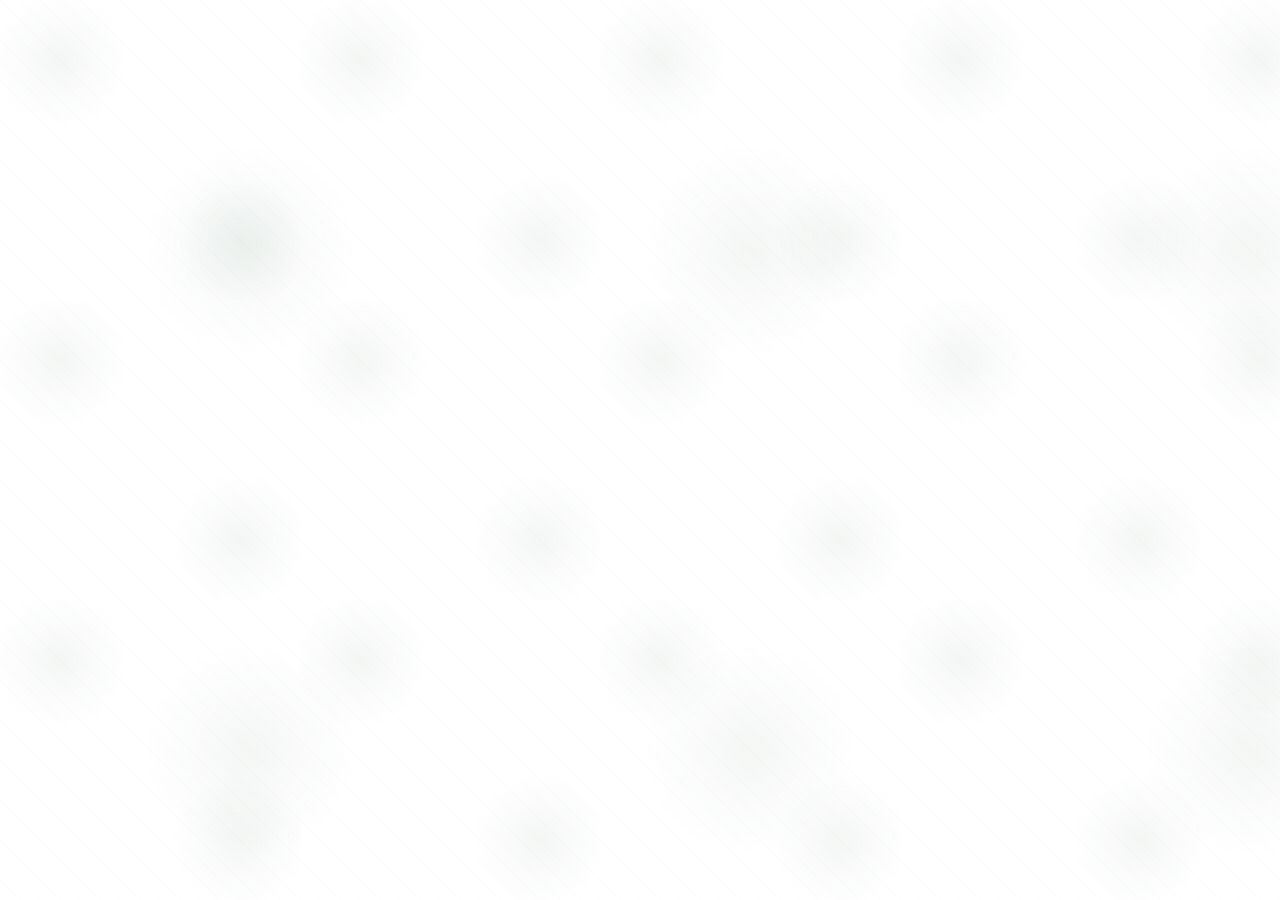
<file: index.html>
<!DOCTYPE html>
<html lang="en">
<head>
    <meta charset="UTF-8">
    <meta name="viewport" content="width=device-width, initial-scale=1.0">
    <title>Welcome to LangGov</title>
    <style>
        * {
            margin: 0;
            padding: 0;
            box-sizing: border-box;
        }

        body {
            height: 100vh;
            display: flex;
            justify-content: center;
            align-items: center;
            background: white;
            overflow: hidden;
            position: relative;
        }

        .background-pattern {
            position: absolute;
            top: 0;
            left: 0;
            width: 100%;
            height: 100%;
            background: 
                radial-gradient(circle at 20% 20%, rgba(45, 90, 61, 0.05) 0%, transparent 20%),
                radial-gradient(circle at 80% 80%, rgba(45, 90, 61, 0.05) 0%, transparent 20%),
                radial-gradient(circle at 50% 50%, rgba(45, 90, 61, 0.05) 0%, transparent 30%),
                linear-gradient(45deg, transparent 48%, rgba(45, 90, 61, 0.02) 49%, rgba(45, 90, 61, 0.02) 51%, transparent 52%);
            background-size: 300px 300px, 300px 300px, 500px 500px, 20px 20px;
            animation: patternMove 30s linear infinite;
        }

        .logo-container {
            position: relative;
            z-index: 2;
            animation: fadeInAndScale 2s ease-out forwards;
            opacity: 0;
            transform: scale(0.5);
            margin-top: 80px; /* Add space for the fixed menu */
        }

        .logo {
            width: 300px;
            height: auto;
            filter: drop-shadow(0 0 30px rgba(255, 255, 255, 0.5));
            position: relative;
            z-index: 2;
        }

        .lines {
            position: absolute;
            inset: -50px;
            border: 4px solid rgba(255, 255, 255, 0.3);
            border-radius: 50%;
            animation: rotate 8s linear infinite;
            box-shadow: 0 0 20px rgba(255, 255, 255, 0.5);
            transform-origin: center;
        }

        .lines::before {
            content: '';
            position: absolute;
            top: 50%;
            left: 50%;
            width: 20px;
            height: 20px;
            background: #ffffff;
            border-radius: 50%;
            transform: translate(-50%, -50%);
            box-shadow: 0 0 30px rgba(255, 255, 255, 0.8);
        }

        .lines:nth-child(1) {
            transform: rotate(0deg);
            animation: rotate1 8s linear infinite;
        }

        .lines:nth-child(2) {
            transform: rotate(60deg);
            animation: rotate2 8s linear infinite;
            border: 4px solid rgba(255, 0, 0, 0.4);
            box-shadow: 0 0 20px rgba(255, 0, 0, 0.3);
        }

        .lines:nth-child(3) {
            transform: rotate(120deg);
            animation: rotate3 8s linear infinite;
            border: 4px solid rgba(45, 90, 61, 0.4);
            box-shadow: 0 0 20px rgba(45, 90, 61, 0.3);
        }

        @keyframes fadeInAndScale {
            0% {
                opacity: 0;
                transform: scale(0.5);
            }
            50% {
                opacity: 1;
                transform: scale(1.1);
            }
            100% {
                opacity: 1;
                transform: scale(1);
            }
        }

        @keyframes rotate {
            0% {
                transform: rotate(0deg);
            }
            100% {
                transform: rotate(360deg);
            }
        }

        @keyframes rotate1 {
            0% { transform: rotate(0deg); }
            100% { transform: rotate(360deg); }
        }

        @keyframes rotate2 {
            0% { transform: rotate(60deg); }
            100% { transform: rotate(420deg); }
        }

        @keyframes rotate3 {
            0% { transform: rotate(120deg); }
            100% { transform: rotate(480deg); }
        }

        @keyframes patternMove {
            0% {
                background-position: 0 0;
            }
            100% {
                background-position: 500px 500px;
            }
        }

        body.fade-out {
            animation: fadeOut 1.5s ease forwards;
        }

        @keyframes fadeOut {
            from { opacity: 1; }
            to { opacity: 0; }
        }

        /* Hide profile icon on live page */
        .header-icons {
            display: none;
        }

        /* Hide footer on live page */
        .footer {
            display: none;
        }
    </style>
</head>
<body>
    <div class="background-pattern"></div>
    <div class="logo-container">
        <div class="lines"></div>
        <div class="lines"></div>
        <div class="lines"></div>
        <img src="Logo.png" alt="LangGov Logo" class="logo">
    </div>

    <script>
        // Clear any potential navigation state
        if (sessionStorage.getItem('redirectToLive')) {
            sessionStorage.removeItem('redirectToLive');
        }
        
        // Check if this is the first visit to prevent showing welcome multiple times
        const hasShownWelcome = sessionStorage.getItem('hasShownWelcome');
        
        if (hasShownWelcome) {
            // If welcome was already shown, redirect immediately to main
            window.location.href = 'main.html';
        } else {
            // First time showing welcome, mark it as shown and proceed with normal flow
            sessionStorage.setItem('hasShownWelcome', 'true');
            
            setTimeout(() => {
                document.body.classList.add('fade-out');
                
                setTimeout(() => {
                    window.location.href = 'main.html';
                }, 1500); // Wait for fade out to complete
                
            }, 4000); // Show welcome for 4 seconds before starting transition
        }
    </script>
</body>
</html>
</file>
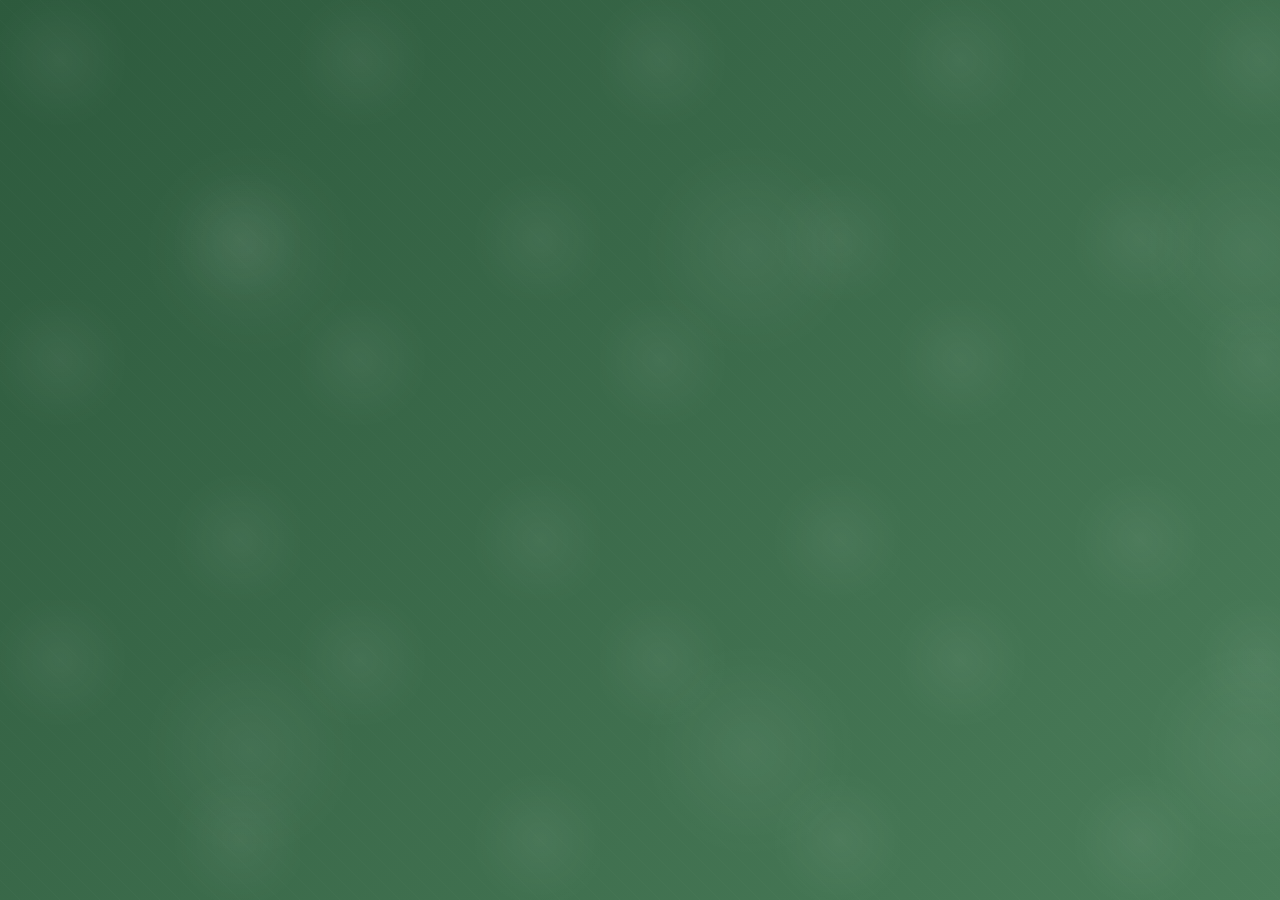
<file: welcome.html>
<!DOCTYPE html>
<html lang="en">
<head>
    <meta charset="UTF-8">
    <meta name="viewport" content="width=device-width, initial-scale=1.0">
    <title>Welcome to LangGov</title>
    <style>
        * {
            margin: 0;
            padding: 0;
            box-sizing: border-box;
        }

        body {
            height: 100vh;
            display: flex;
            justify-content: center;
            align-items: center;
            background: linear-gradient(135deg, #2d5a3d, #4a7c59);
            overflow: hidden;
            position: relative;
        }

        .background-pattern {
            position: absolute;
            top: 0;
            left: 0;
            width: 100%;
            height: 100%;
            background: 
                radial-gradient(circle at 20% 20%, rgba(255, 255, 255, 0.05) 0%, transparent 20%),
                radial-gradient(circle at 80% 80%, rgba(255, 255, 255, 0.05) 0%, transparent 20%),
                radial-gradient(circle at 50% 50%, rgba(255, 255, 255, 0.05) 0%, transparent 30%),
                linear-gradient(45deg, transparent 48%, rgba(255, 255, 255, 0.02) 49%, rgba(255, 255, 255, 0.02) 51%, transparent 52%);
            background-size: 300px 300px, 300px 300px, 500px 500px, 20px 20px;
            animation: patternMove 20s linear infinite;
        }

        .logo-container {
            position: relative;
            z-index: 2;
            animation: scaleIn 1.5s ease-out forwards;
            opacity: 0;
            transform: scale(0.5);
        }

        .logo {
            width: 300px;
            height: auto;
            filter: drop-shadow(0 0 20px rgba(255, 255, 255, 0.3));
        }

        .lines {
            position: absolute;
            inset: -50px;
            border: 2px solid rgba(255, 255, 255, 0.1);
            border-radius: 50%;
            animation: rotate 4s linear infinite;
        }

        .lines::before {
            content: '';
            position: absolute;
            top: 50%;
            left: 50%;
            width: 20px;
            height: 20px;
            background: #ffffff;
            border-radius: 50%;
            transform: translate(-50%, -50%);
            box-shadow: 0 0 20px rgba(255, 255, 255, 0.5);
        }

        .lines:nth-child(2) {
            animation-delay: -1s;
            border-color: rgba(255, 0, 0, 0.1);
        }

        .lines:nth-child(3) {
            animation-delay: -2s;
            border-color: rgba(255, 255, 255, 0.1);
        }

        @keyframes scaleIn {
            0% {
                opacity: 0;
                transform: scale(0.5);
            }
            100% {
                opacity: 1;
                transform: scale(1);
            }
        }

        @keyframes rotate {
            0% {
                transform: rotate(0deg);
            }
            100% {
                transform: rotate(360deg);
            }
        }

        @keyframes patternMove {
            0% {
                background-position: 0 0;
            }
            100% {
                background-position: 500px 500px;
            }
        }
    </style>
</head>
<body>
    <div class="background-pattern"></div>
    <div class="logo-container">
        <div class="lines"></div>
        <div class="lines"></div>
        <div class="lines"></div>
        <img src="Logo.png" alt="LangGov Logo" class="logo">
    </div>

    <script>
        // Redirect to main page after animation
        setTimeout(() => {
            window.location.href = 'index.html';
        }, 5000); // Changed from 3 seconds to 5 seconds delay
    </script>
</body>
</html>
</file>
